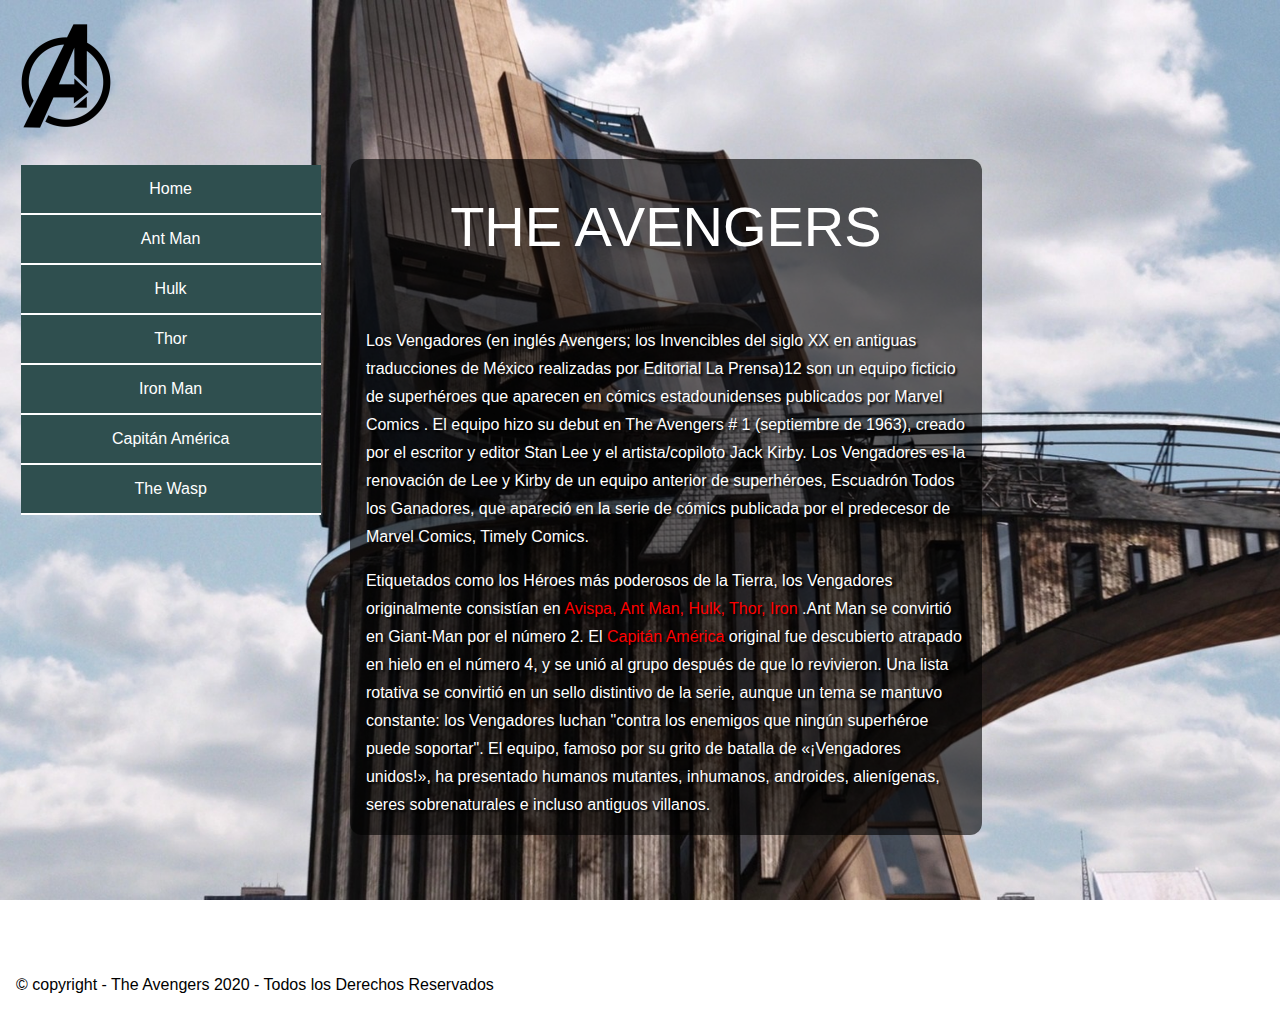
<file: index.html>
<!DOCTYPE html>
<html lang="en">
<head>
    <meta charset="UTF-8">
    <meta name="viewport" content="width=device-width, initial-scale=1.0">
    <title>Home The Avengers</title>
    <link rel="stylesheet" href="css/style.css">
</head>
<body>
    <header>
        <div class="logo">
            <img src="img/logo-avengers.png" class="image" alt="logo avengers">
        </div>
        
    </header>
    <main>
        <nav class="navbar">
            <ul>
                <li><a href="index.html">Home</a></li="avengers-color">
                <li><a href="antMan.html">Ant Man</a></li>
                <li><a href="hulk.html">Hulk</a></li>
                <li><a href="thor.html">Thor</a></li>
                <li><a href="iron.html">Iron Man</a></li>
                <li><a href="capitanAmerica.html">Capitán América</a></li>
                <li><a href="avispa.html">The Wasp</a></li>
            </ul>
        </nav>
        <section class="content">
                <a href="https://es.wikipedia.org/wiki/Los_Vengadores"
                            title="https://es.wikipedia.org/wiki/Los_Vengadores" 
                            class="avengers-color" target="_blank">
                        <h1 class="avengers-color-Prim">The avengers</h1>
                </a>
            <p>
                Los <strong>Vengadores</strong> (en inglés <strong>Avengers</strong>; los Invencibles del siglo
                XX en antiguas traducciones de México realizadas por Editorial
                La Prensa)12 son un equipo ficticio de superhéroes que
                aparecen en cómics estadounidenses publicados por Marvel
                Comics . El equipo hizo su debut en The Avengers # 1
                (septiembre de 1963), creado por el escritor y editor Stan Lee y
                el artista/copiloto Jack Kirby. Los Vengadores es la renovación
                de Lee y Kirby de un equipo anterior de superhéroes,
                Escuadrón Todos los Ganadores, que apareció en la serie de
                cómics publicada por el predecesor de Marvel Comics, Timely
                Comics.
            </p>
            <p>
                Etiquetados como los Héroes más poderosos de la Tierra, los
                Vengadores originalmente consistían en
                <a class="red avispa" href="https://es.wikipedia.org/wiki/Avispa_(cómic)"
                    title="https://es.wikipedia.org/wiki/Avispa_(cómic)" target="_blank">Avispa,</a>
                <a class="red antMan" href="https://es.wikipedia.org/wiki/Ant-Man" title="https://es.wikipedia.org/wiki/Ant-Man"
                    target="_blank">Ant Man,</a>
                <a class="red hulk" href="https://es.wikipedia.org/wiki/Hulk" title="https://es.wikipedia.org/wiki/Hulk"
                    target="_blank">Hulk,</a>
                <a class="red thor" href="https://es.wikipedia.org/wiki/Thor_(cómic)" title="https://es.wikipedia.org/wiki/Thor_(cómic)"
                    target="_blank">Thor,</a>
                <a class="red iron" href="https://es.wikipedia.org/wiki/Iron_Man" title="https://es.wikipedia.org/wiki/Iron_Man"
                    target="_blank">Iron</a>
                .Ant Man se convirtió en Giant-Man por el
                número 2. El <a class="red capi" href="https://es.wikipedia.org/wiki/Capitán_América"
                    title="https://www.wikipedia.org/wiki/Capitán_América" target="_blank">Capitán América</a> original fue
                descubierto
                atrapado en hielo en el número 4, y se unió al grupo después de
                que lo revivieron. Una lista rotativa se convirtió en un sello
                distintivo de la serie, aunque un tema se mantuvo constante: los
                Vengadores luchan "contra los enemigos que ningún
                superhéroe puede soportar". El equipo, famoso por su grito de
                batalla de «¡Vengadores unidos!», ha presentado humanos
                mutantes, inhumanos, androides, alienígenas, seres
                sobrenaturales e incluso antiguos villanos.
            </p>
           
        </section>
        
    </main>
    
    <footer>
      <p> &copy; copyright - The Avengers 2020 - Todos los Derechos Reservados </p> 
    </footer>
</body>
</html>
</file>
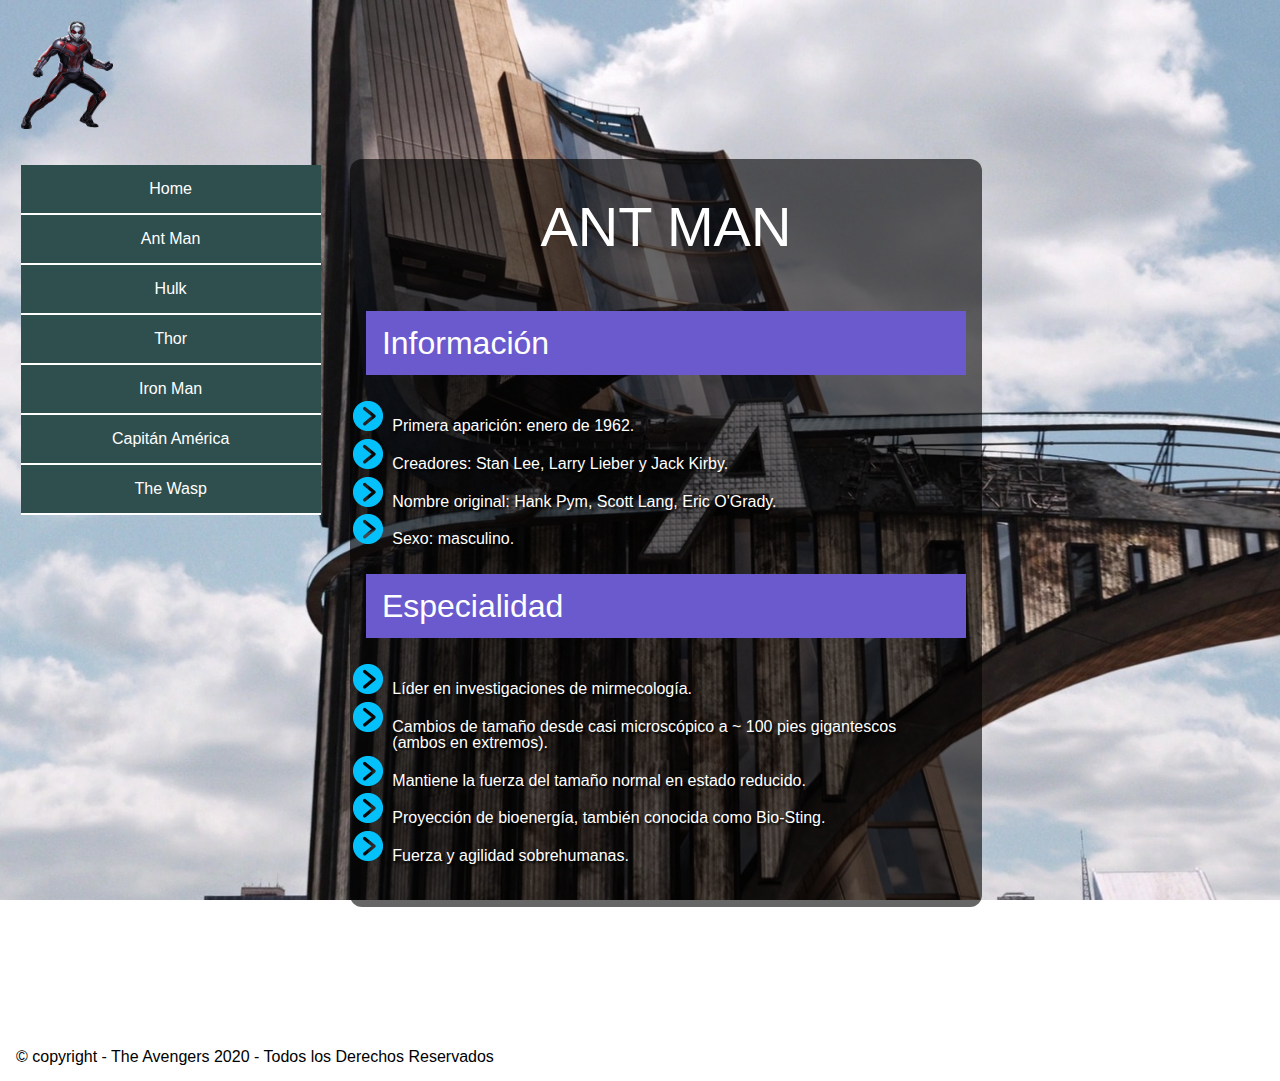
<file: antMan.html>
<!DOCTYPE html>
<html lang="en">
<head>
    <meta charset="UTF-8">
    <meta name="viewport" content="width=device-width, initial-scale=1.0">
    <title>Ant Man</title>
    <link rel="stylesheet" href="css/style.css">
</head>
<body>
    <header>
        <div class="logo">
            <img src="img/ant-man-img.png" class="image" alt="logo Ant Man">
        </div>
        
    </header>
    <main>
        <nav class="navbar">
            <ul>
                <li><a href="index.html">Home</a></li>
                <li><a href="antMan.html">Ant Man</a></li>
                <li><a href="hulk.html">Hulk</a></li>
                <li><a href="thor.html">Thor</a></li>
                <li><a href="iron.html">Iron Man</a></li>
                <li><a href="capitanAmerica.html">Capitán América</a></li>
                <li><a href="avispa.html">The Wasp</a></li>
            </ul>
        </nav>
        <section class="content">
            <a href="https://es.wikipedia.org/wiki/Ant-Man"
                title="https://es.wikipedia.org/wiki/Ant-Man" 
                class="ant-man-color" target="_blank">
                 <h1 class="ant-man-color-Prim">Ant Man</h1>
            </a>
            
            <h2>Información</h2>
                <ul>
                    <li>Primera aparición: enero de 1962.</li>
                    <li>Creadores: Stan Lee, Larry Lieber y Jack Kirby.</li>
                    <li>Nombre original: Hank Pym, Scott Lang, Eric O'Grady.</li>
                    <li>Sexo: masculino.</li>
                </ul>
            <h2>Especialidad</h2>
                <ul>	
                    <li>Líder en investigaciones de mirmecología.</li>
                    <li>Cambios de tamaño desde casi microscópico a ~ 100 pies gigantescos (ambos en extremos).</li>
                    <li>Mantiene la fuerza del tamaño normal en estado reducido.</li>
                    <li>Proyección de bioenergía, también conocida como Bio-Sting.</li>
                    <li>Fuerza y ​​agilidad sobrehumanas.</li>
                </ul>
        </section>
    </main>
    <footer class="footer">
        <p> &copy; copyright - The Avengers 2020 - Todos los Derechos Reservados </p> 
    </footer>
  
</body>
</html>
</file>
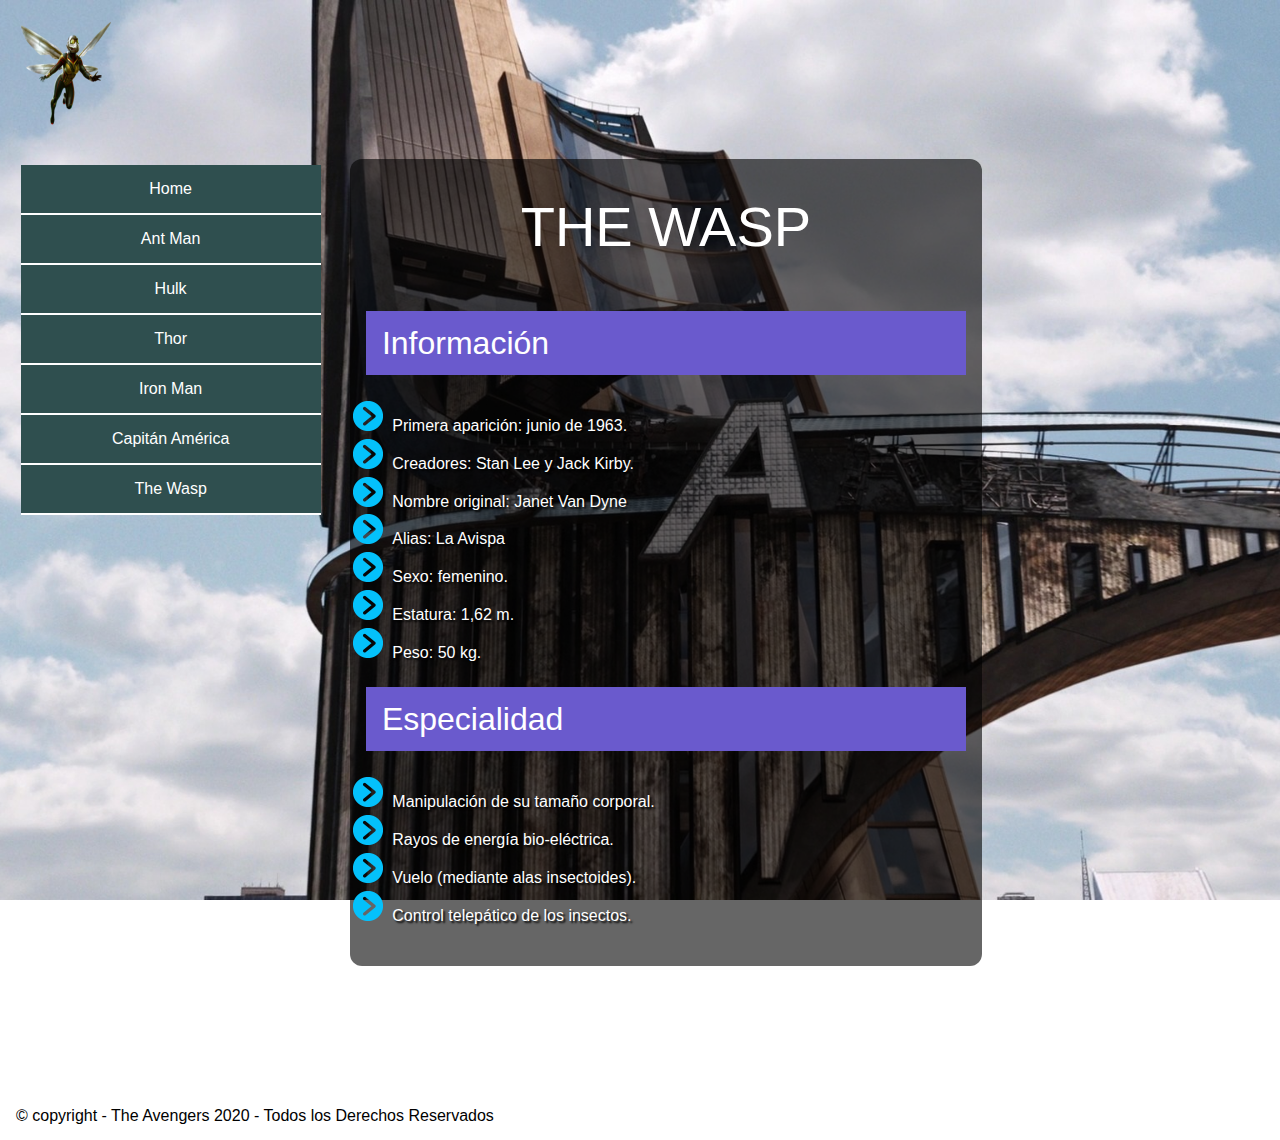
<file: avispa.html>
<!DOCTYPE html>
<html lang="en">
<head>
    <meta charset="UTF-8">
    <meta name="viewport" content="width=device-width, initial-scale=1.0">
    <title>Avispa</title>
    <link rel="stylesheet" href="css/style.css">
</head>
<body>
    <header>
        <div class="logo">
            <img src="img/the-wasp-img.png" class="image" alt="logo Avispa">
        </div>
        
    </header>
    <main>
        <nav class="navbar">
            <ul>
                <li><a href="index.html">Home</a></li>
                <li><a href="antMan.html">Ant Man</a></li>
                <li><a href="hulk.html">Hulk</a></li>
                <li><a href="thor.html">Thor</a></li>
                <li><a href="iron.html">Iron Man</a></li>
                <li><a href="capitanAmerica.html">Capitán América</a></li>
                <li><a href="avispa.html">The Wasp</a></li>
            </ul>
        </nav>
        <section class="content">
                <a href="https://es.wikipedia.org/wiki/Avispa_(cómic)"
                   title="https://es.wikipedia.org/wiki/Avispa_(cómic)"
                   target="_blank" class="the-wasp-color">
                   <h1 class="the-wasp-color-Prim">The wasp</h1>
                </a>
           
            <h2>Información</h2>
                <ul>
                    <li>Primera aparición: junio de 1963.</li>
                    <li>Creadores: Stan Lee y Jack Kirby.</li>
                    <li>Nombre original: Janet Van Dyne</li>
                    <li>Alias: La Avispa</li>
                    <li>Sexo: femenino.</li>
                    <li>Estatura: 1,62 m.</li>
                    <li>Peso: 50 kg.</li>
                </ul>
            <h2>Especialidad</h2>	
                <ul>
                    <li>Manipulación de su tamaño corporal.</li>
                    <li>Rayos de energía bio-eléctrica.</li>
                    <li>Vuelo (mediante alas insectoides).</li>
                    <li>Control telepático de los insectos.</li>
                </ul>
        </section>
    </main>
    <footer class="footer">
        <p> &copy; copyright - The Avengers 2020 - Todos los Derechos Reservados </p>
    </footer>
    
   </body>
</html>
</file>
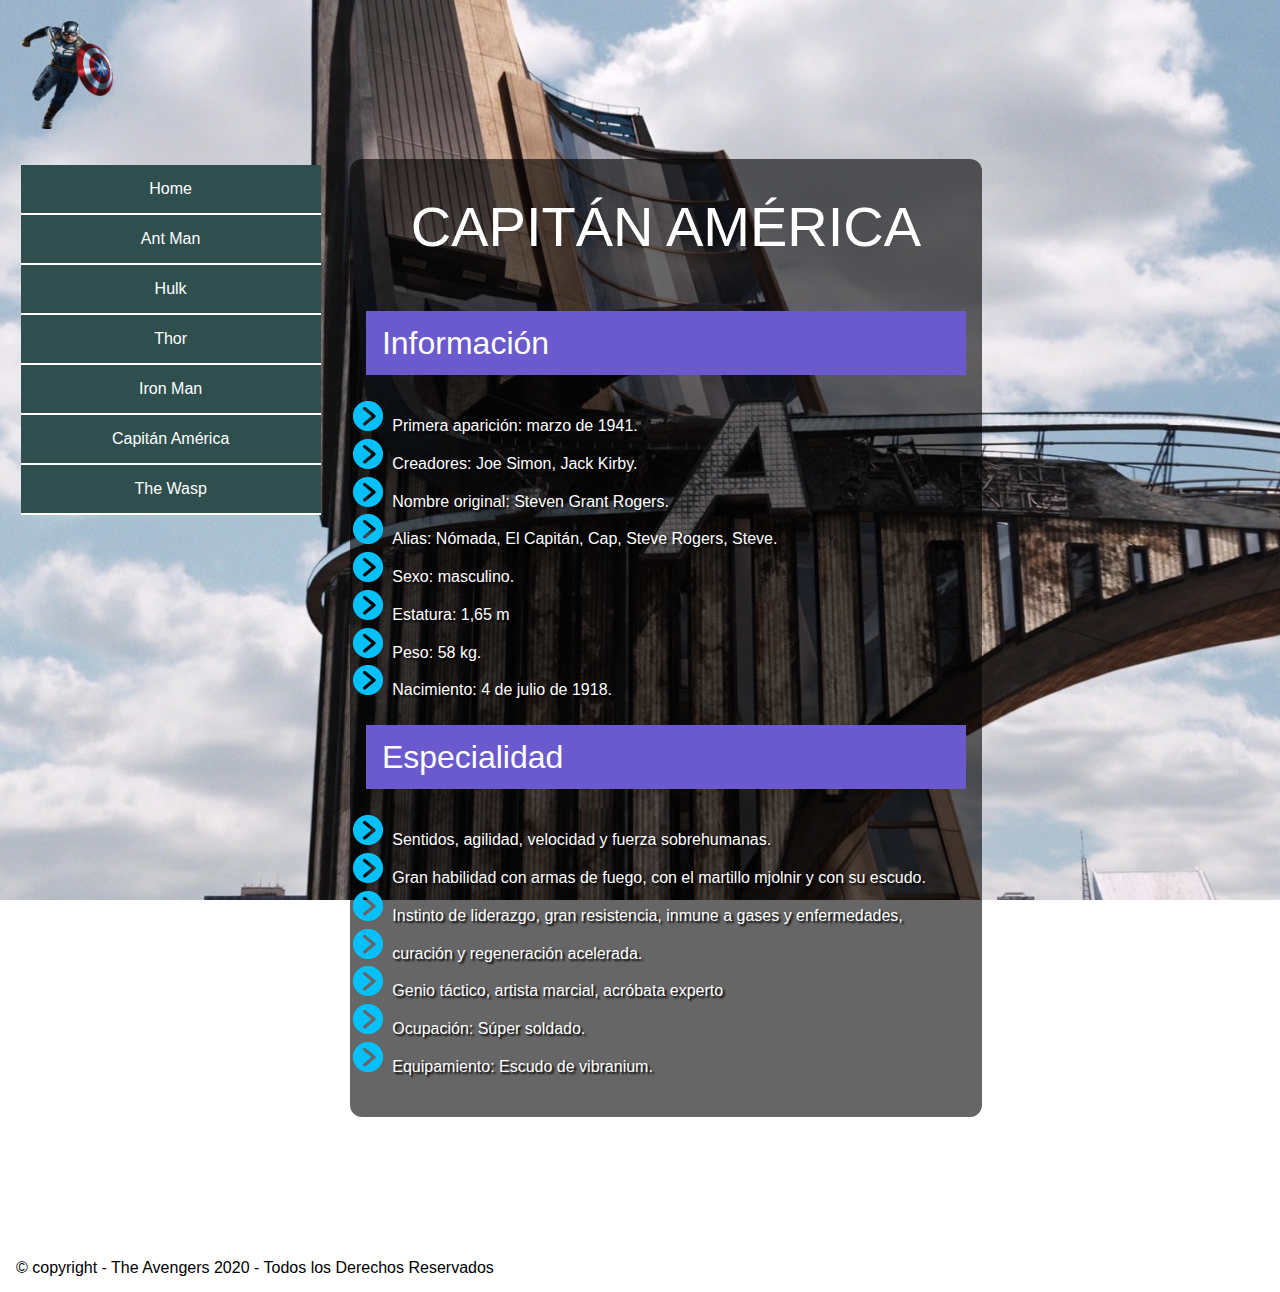
<file: capitanAmerica.html>
<!DOCTYPE html>
<html lang="en">
<head>
    <meta charset="UTF-8">
    <meta name="viewport" content="width=device-width, initial-scale=1.0">
    <title>Capitán América</title>
    <link rel="stylesheet" href="css/style.css">
</head>
<body>
    <header>
        <div class="logo">
            <img src="img/capitan-america-img.png" class="image" alt="logo Capitán América">
        </div>
        
    </header>
    <main>
        <nav class="navbar">
            <ul>
                <li><a href="index.html">Home</a></li>
                <li><a href="antMan.html">Ant Man</a></li>
                <li><a href="hulk.html">Hulk</a></li>
                <li><a href="thor.html">Thor</a></li>
                <li><a href="iron.html">Iron Man</a></li>
                <li><a href="capitanAmerica.html">Capitán América</a></li>
                <li><a href="avispa.html">The Wasp</a></li>
            </ul>
        </nav>
        <section class="content">
                <a href="https://es.wikipedia.org/wiki/Capitán_América"
                    title="https://es.wikipedia.org/wiki/Capitán_América"
                    class="capitan-america-color" target="_blank">
                    <h1 class="capitan-america-color-Prim">Capitán América</h1>
                </a>
            
            <h2>Información</h2>
            <ul>
                <li>Primera aparición: marzo de 1941.</li>
                <li>Creadores: Joe Simon, Jack Kirby.</li>
                <li>Nombre original: Steven Grant Rogers.</li>
                <li>Alias: Nómada, El Capitán, Cap, Steve Rogers, Steve.</li>
                <li>Sexo: masculino.</li>
                <li>Estatura: 1,65 m </li>
                <li>Peso: 58 kg.</li> 
                <li>Nacimiento: 4 de julio de 1918.</li>
            </ul>
                <h2>Especialidad</h2>	
            <ul>
                <li>Sentidos, agilidad, velocidad y fuerza sobrehumanas.</li>
                <li>Gran habilidad con armas de fuego, con el martillo mjolnir y con su escudo.</li>
                <li>Instinto de liderazgo, gran resistencia, inmune a gases y enfermedades, 
                <li>curación y regeneración acelerada.</li>
                <li>Genio táctico, artista marcial, acróbata experto</li>
                <li>Ocupación: Súper soldado.</li>
                <li>Equipamiento: Escudo de vibranium.</li>
            </ul>
        </section>
    </main>
    <footer class="footer">
        <p> &copy; copyright - The Avengers 2020 - Todos los Derechos Reservados </p>
    </footer>
    
</body>
</html>
</file>
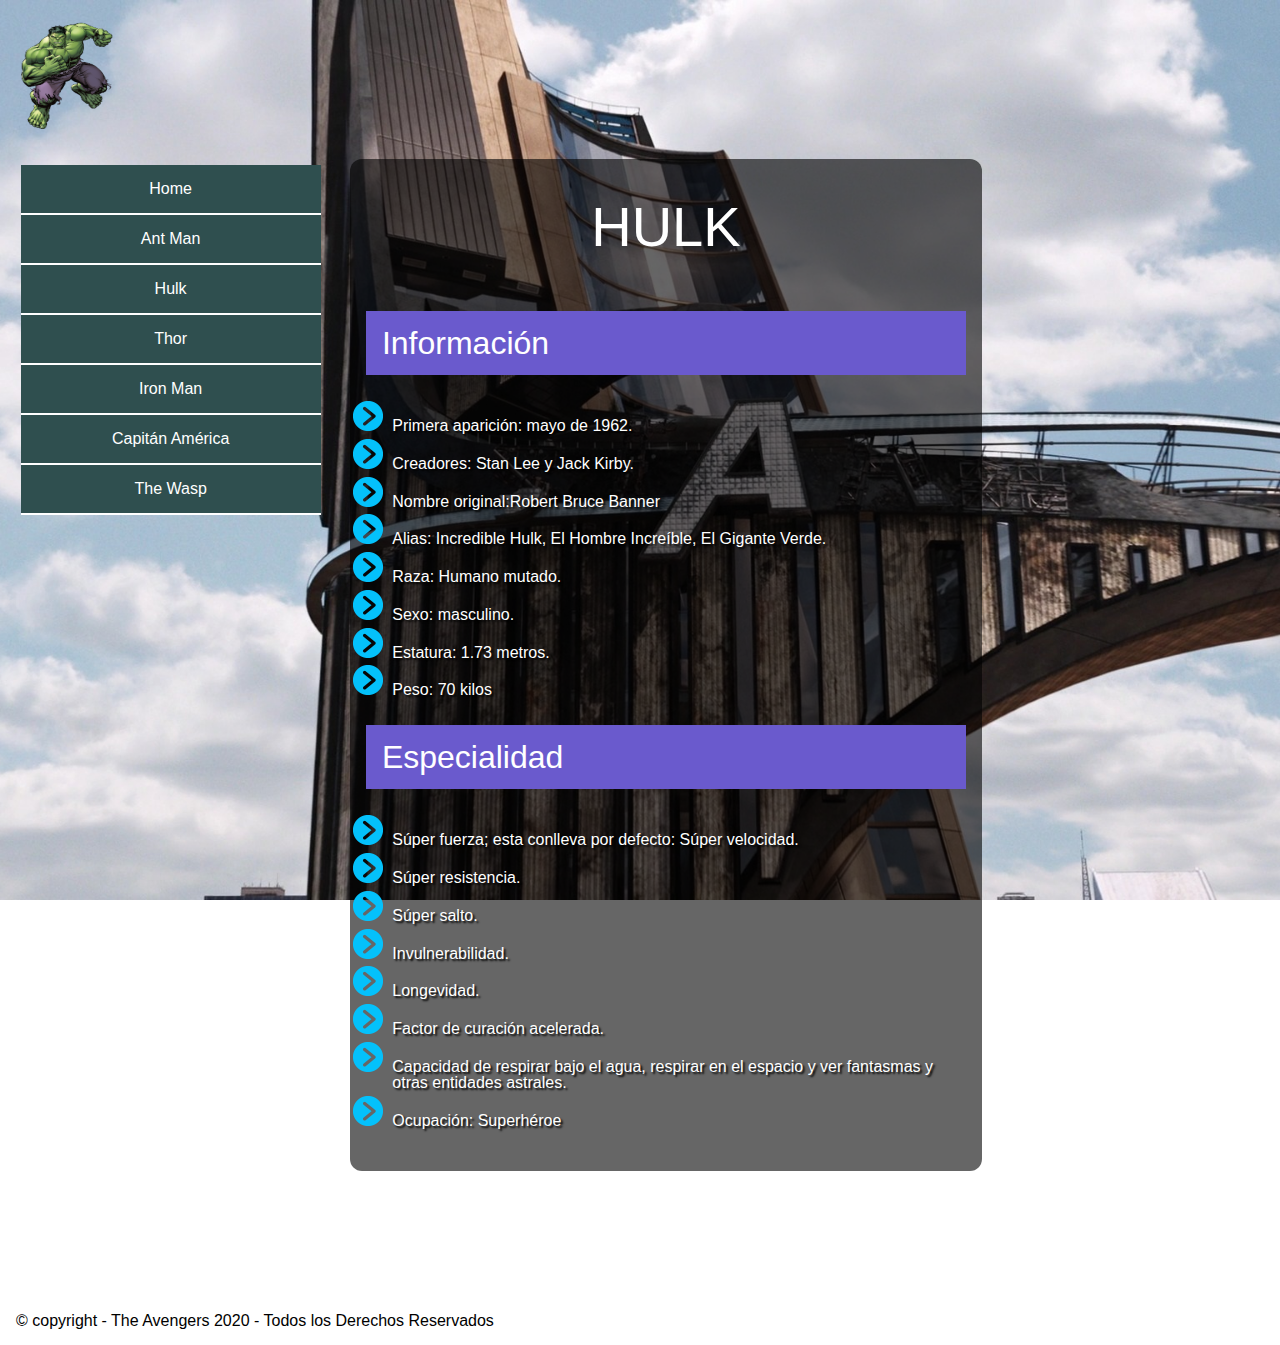
<file: hulk.html>
<!DOCTYPE html>
<html lang="en">
<head>
    <meta charset="UTF-8">
    <meta name="viewport" content="width=device-width, initial-scale=1.0">
    <title>Hulk</title>
    <link rel="stylesheet" href="css/style.css">
</head>
<body>
    <header>
        <div class="logo">
            <img src="img/hulk-img.png" class="image" alt="logo Hulk">
        </div>
        
    </header>
    <main>
        <nav class="navbar">
            <ul>
                <li><a href="index.html">Home</a></li>
                <li><a href="antMan.html">Ant Man</a></li>
                <li><a href="hulk.html">Hulk</a></li>
                <li><a href="thor.html">Thor</a></li>
                <li><a href="iron.html">Iron Man</a></li>
                <li><a href="capitanAmerica.html">Capitán América</a></li>
                <li><a href="avispa.html">The Wasp</a></li>
            </ul>
        </nav>
        <section class="content">
                <a href="https://es.wikipedia.org/wiki/Hulk"
                            title="https://es.wikipedia.org/wiki/Hulk" 
                            class="hulk-color" target="_blank">
                        <h1 class="hulk-color-Prim">Hulk</h1>
                </a>
            <h2>Información</h2>
                <ul>
                    <li>Primera aparición: mayo de 1962.</li>
                    <li>Creadores: Stan Lee y Jack Kirby.</li>
                    <li>Nombre original:Robert Bruce Banner​</li>
                    <li>Alias: Incredible Hulk, El Hombre Increíble, El Gigante Verde.</li>
                    <li>Raza: Humano mutado.</li>
                    <li>Sexo: masculino.</li>
                    <li>Estatura: 1.73 metros.</li>
                    <li>Peso: 70 kilos</li>
                </ul>
            <h2>Especialidad</h2>
                <ul>
                    <li>Súper fuerza; esta conlleva por defecto: Súper velocidad.</li>
                    <li>Súper resistencia.</li>
                    <li>Súper salto.</li>
                    <li>Invulnerabilidad.</li>
                    <li>Longevidad.</li>
                    <li>Factor de curación acelerada.</li>
                    <li>Capacidad de respirar bajo el agua, respirar en el espacio y ver fantasmas y otras 
                    entidades astrales.</li>
                    <li>Ocupación: Superhéroe</li>
                </ul>
        </section>
    </main>
    <footer class="footer">
        <p> &copy; copyright - The Avengers 2020 - Todos los Derechos Reservados </p> 
    </footer>
    
</body>
</html>
</file>
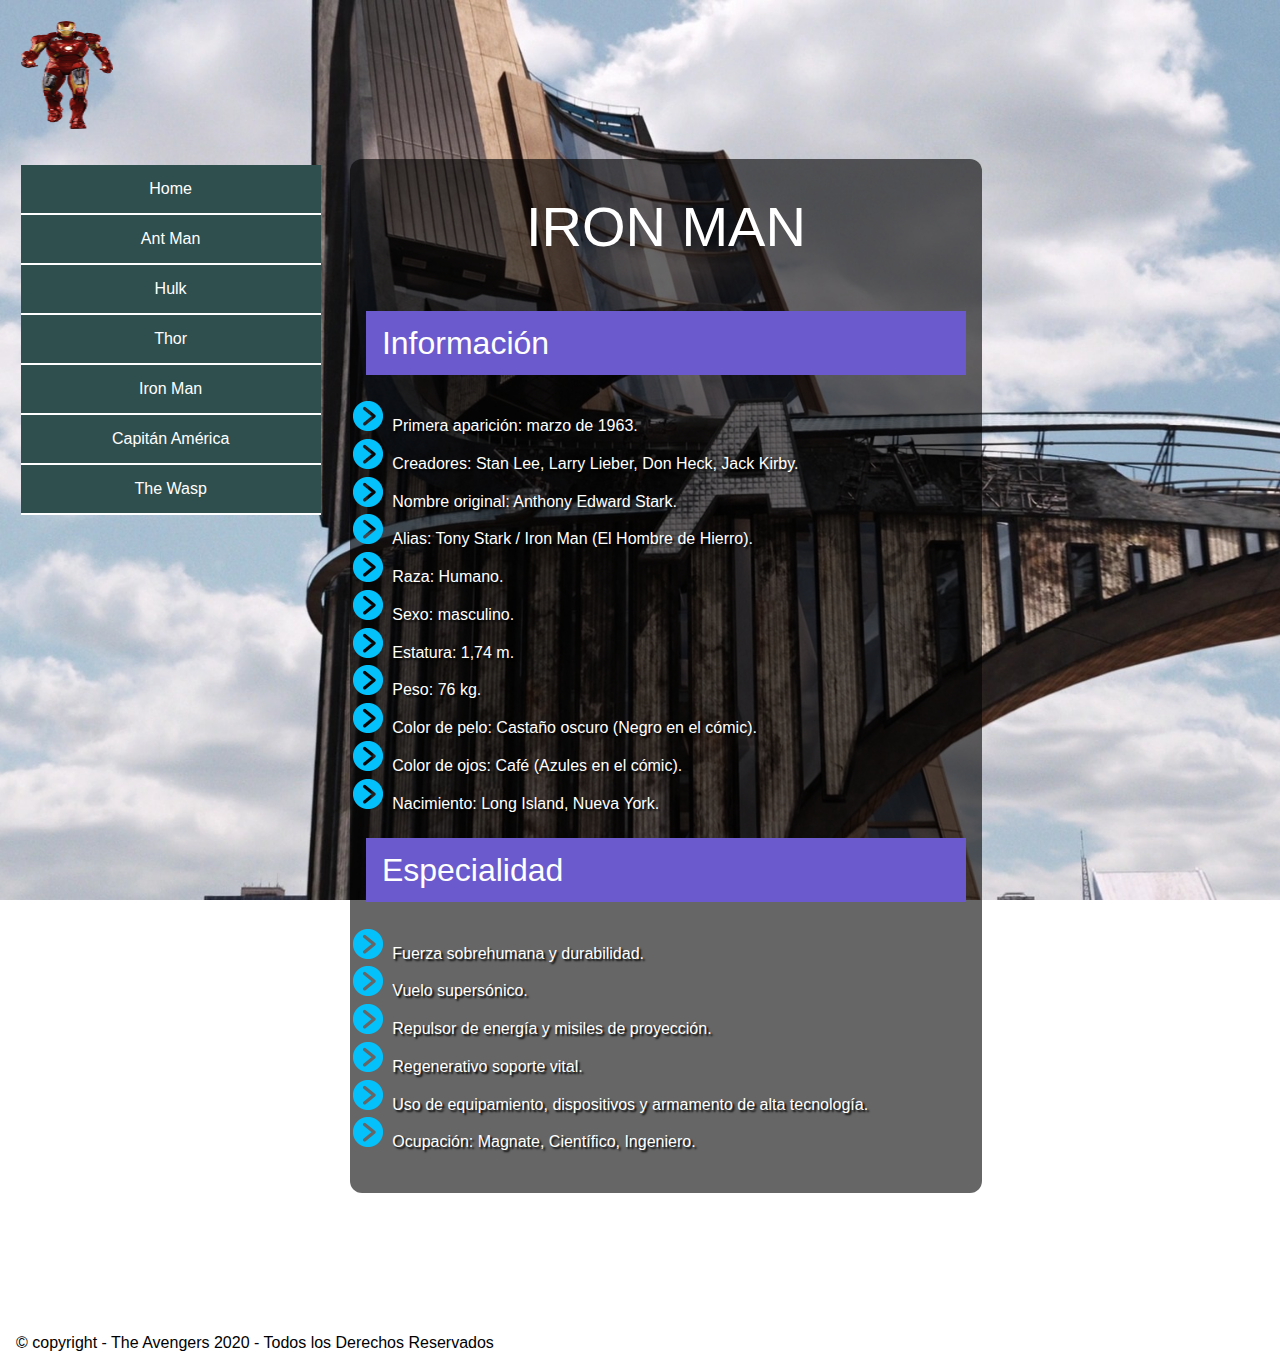
<file: iron.html>
<!DOCTYPE html>
<html lang="en">
<head>
    <meta charset="UTF-8">
    <meta name="viewport" content="width=device-width, initial-scale=1.0">
    <title>Iron Man</title>
    <link rel="stylesheet" href="css/style.css">
</head>
<body>
    <header>
        <div class="logo">
            <img src="img/iron-man-img.png" class="image" alt="logo Iron">
        </div>
        
    </header>
    <main>
        <nav class="navbar">
            <ul>
                <li><a href="index.html">Home</a></li>
                <li><a href="antMan.html">Ant Man</a></li>
                <li><a href="hulk.html">Hulk</a></li>
                <li><a href="thor.html">Thor</a></li>
                <li><a href="iron.html">Iron Man</a></li>
                <li><a href="capitanAmerica.html">Capitán América</a></li>
                <li><a href="avispa.html">The Wasp</a></li>
            </ul>
        </nav>
        <section class="content">
                <a href="https://es.wikipedia.org/wiki/Iron_Man"
                            title="https://es.wikipedia.org/wiki/Iron_Man" 
                            target="_blank" class="iron-man-color">
                    <h1 class="iron-man-color-Prim">Iron Man</h1>
                </a>
            
            <h2>Información</h2>
                <ul>
                    <li>Primera aparición: marzo de 1963.</li>
                    <li>Creadores: Stan Lee, Larry Lieber, Don Heck, Jack Kirby.</li>
                    <li>Nombre original: Anthony Edward Stark.</li>
                    <li>Alias: Tony Stark / Iron Man (El Hombre de Hierro).</li>
                    <li>Raza: Humano.</li>
                    <li>Sexo: masculino.</li>
                    <li>Estatura: 1,74 m. </li>
                    <li>Peso: 76 kg. </li>
                    <li>Color de pelo: Castaño oscuro (Negro en el cómic).</li>
                    <li>Color de ojos: Café (Azules en el cómic).</li>
                    <li>Nacimiento: Long Island, Nueva York.​</li>
                </ul>
            <h2>Especialidad</h2>
                <ul>
                    <li>Fuerza sobrehumana y durabilidad.</li>
                    <li>Vuelo supersónico.</li>
                    <li>Repulsor de energía y misiles de proyección.</li>
                    <li>Regenerativo soporte vital.</li>
                    <li>Uso de equipamiento, dispositivos y armamento de alta tecnología.</li>
                    <li>Ocupación: Magnate, Científico, Ingeniero.</li>
                </ul>
        </section>
    </main>
    <footer class="footer">
        <p> &copy; copyright - The Avengers 2020 - Todos los Derechos Reservados </p> 
    </footer>
      
</body>
</html>
</file>
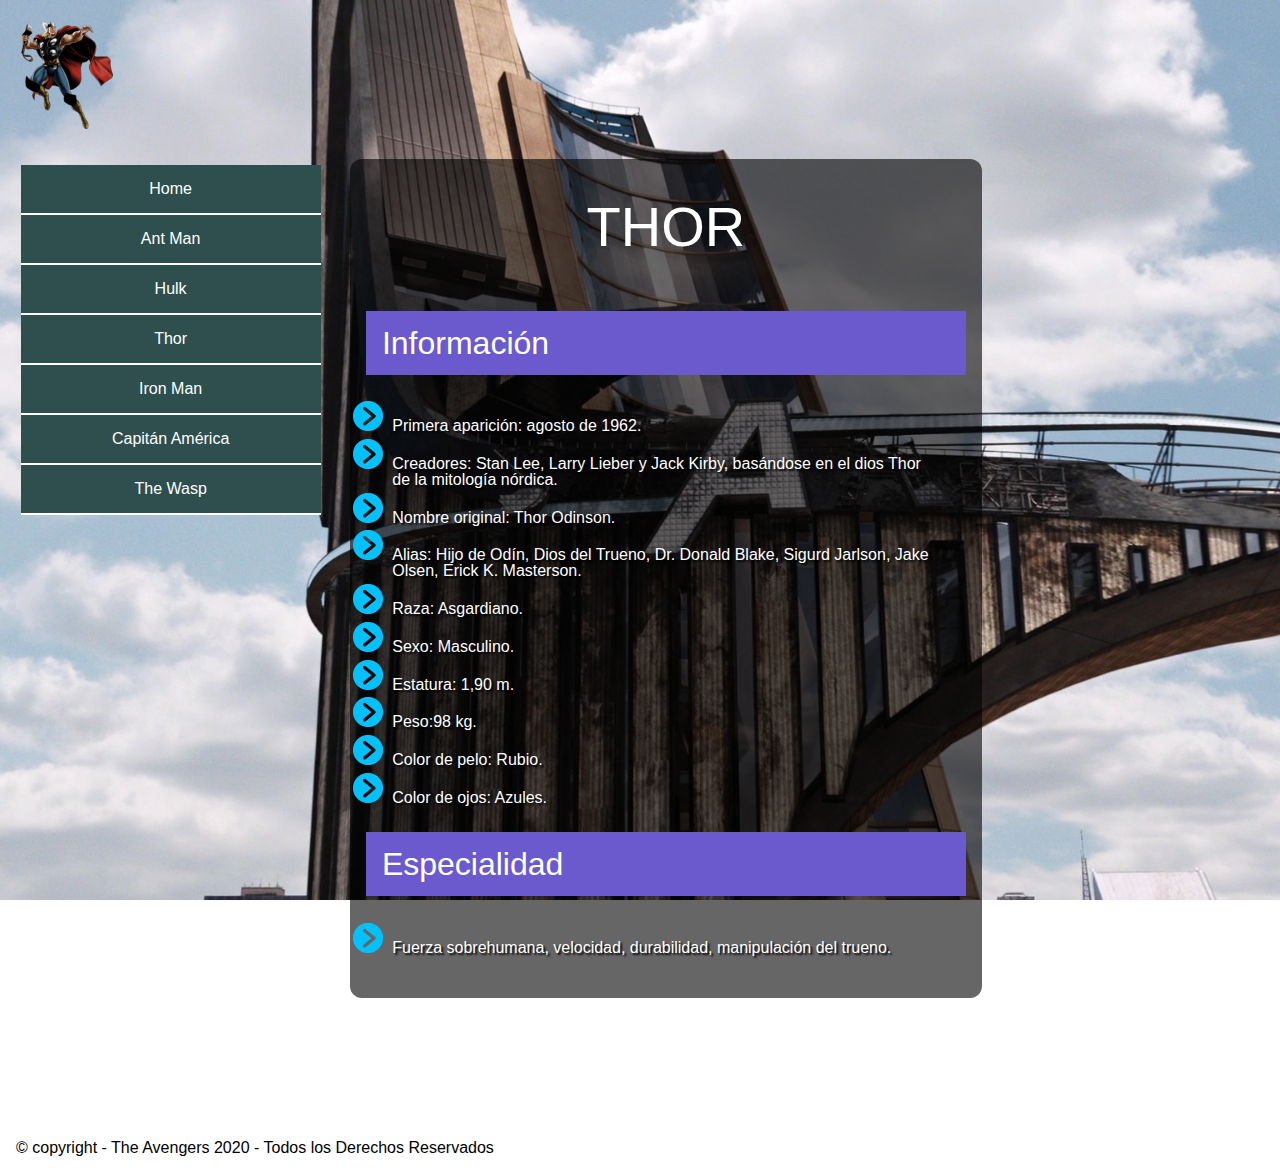
<file: thor.html>
<!DOCTYPE html>
<html lang="en">
<head>
    <meta charset="UTF-8">
    <meta name="viewport" content="width=device-width, initial-scale=1.0">
    <title>Thor</title>
    <link rel="stylesheet" href="css/style.css">
</head>
<body>
        
    <header>
        <div class="logo">
            <img src="img/thor-img.png" class="image" alt="logo Thor">
        </div>
        
    </header>
    <main>
        <nav class="navbar">
            <ul>
                <li><a href="index.html">Home</a></li>
                <li><a href="antMan.html">Ant Man</a></li>
                <li><a href="hulk.html">Hulk</a></li>
                <li><a href="thor.html">Thor</a></li>
                <li><a href="iron.html">Iron Man</a></li>
                <li><a href="capitanAmerica.html">Capitán América</a></li>
                <li><a href="avispa.html">The Wasp</a></li>
            </ul>
        </nav>
        <section class="content">
                <a href="https://es.wikipedia.org/wiki/Thor_(cómic)"
                            title="https://es.wikipedia.org/wiki/Thor_(cómic)" 
                            target="_blank" class="thor-color">
                        <h1 class="thor-color-Prim">Thor</h1>
                </a>
            
            <h2>Información</h2>
            <ul>
                <li>Primera aparición: agosto de 1962.</li>
                <li>Creadores: Stan Lee, Larry Lieber y Jack Kirby, basándose en el dios Thor de la mitología nórdica.</li>
                <li>Nombre original: Thor Odinson.</li>
                <li>Alias: Hijo de Odín, Dios del Trueno, Dr. Donald Blake, Sigurd Jarlson, Jake Olsen, Erick K. Masterson.</li>
                <li>Raza: Asgardiano.</li>
                <li>Sexo: Masculino.</li>
                <li>Estatura: 1,90 m. </li>
                <li>Peso:98 kg. </li>
                <li>Color de pelo: Rubio.</li>
                <li>Color de ojos: Azules.</li>
            </ul>
        <h2>Especialidad</h2>	
            <ul>
                <li>Fuerza sobrehumana, velocidad, durabilidad, manipulación del trueno.</li>
            </ul>
        </section>
    </main>
    <footer class="footer">
        <p> &copy; copyright - The Avengers 2020 - Todos los Derechos Reservados </p>  
    </footer>

</body>
</html>
</file>
<file: css/style.css>
/* http://meyerweb.com/eric/tools/css/reset/ 
   v2.0 | 20110126
   License: none (public domain)
*/

html, body, div, span, applet, object, iframe,
h1, h2, h3, h4, h5, h6, p, blockquote, pre,
a, abbr, acronym, address, big, cite, code,
del, dfn, em, img, ins, kbd, q, s, samp,
small, strike, strong, sub, sup, tt, var,
b, u, i, center,
dl, dt, dd, ol, ul, li,
fieldset, form, label, legend,
table, caption, tbody, tfoot, thead, tr, th, td,
article, aside, canvas, details, embed, 
figure, figcaption, footer, header, hgroup, 
menu, nav, output, ruby, section, summary,
time, mark, audio, video {
	margin: 0;
	padding: 0;
	border: 0;
	font-size: 100%;
	font: inherit;
	vertical-align: baseline;
}
/* HTML5 display-role reset for older browsers */
article, aside, details, figcaption, figure, 
footer, header, hgroup, menu, nav, section {
	display: block;
}
body {
	line-height: 1;
}
ol, ul {
	list-style: none;
}
blockquote, q {
	quotes: none;
}
blockquote:before, blockquote:after,
q:before, q:after {
	content: '';
	content: none;
}
table {
	border-collapse: collapse;
	border-spacing: 0;
}

/*Styles Custom*/
body{
    font-family: Arial, Helvetica, sans-serif;
   
}

html { 
    background: url("/img/torre-vengadores.jpg") no-repeat center center fixed; 
    background-size: cover;
}

/*Estructura*/
header, main, footer{
    margin: 0.5rem;
   
}

/*Cajas - Posicionamiento*/
.logo, .navbar, .content {
    box-sizing: border-box;
    color: #444;
    display: inline-block;
    margin: 0.5%;
    padding: 0.5%;
    vertical-align: top;
    
}

.logo, .navbar {
    width: 25.20%;
}

.content {
    width: 50%;
}


footer {
    width: 45%;
    margin-top: 8rem;
}



/*Estilizaciones*/
footer p {
    padding: 0.5rem;
    color: #000;
    text-shadow: 2px 2px 2px rgba(255, 255, 255, 1);

}

.content p {
    color: white;
    line-height: 1.75rem;
    text-justify: distribute;
    text-shadow: 2px 2px 2px rgba(0, 0, 0, 1);
    padding-top: 1rem;
}

.content {
      background-color: rgba(0, 0, 0, .6);
      border-radius: 12px;
      padding: 1rem;

}
  
.content a {
      color: white;
}

.content h2 {
    background-color: slateblue;
    padding: 1rem;
    color: white;
    font-size: 2rem;

}
.content ul {
    margin: 1.5rem;
}

.content ul li {
    color: white;
    text-shadow: 2px 2px 2px rgba(0, 0, 0, 1);
    padding: 0.15rem;
    list-style-image: url("/img/bullet.png");
}

section a:link{
    text-decoration: none;
}

h1{
    color: white;
    font-size: 3.5rem;
    margin-bottom: 2rem;
    padding: 1.5rem;
    text-align: center;
    text-transform: uppercase;
    
}

.content a.red {
    color: red;
}
.content a.iron-man-color:hover h1{
	background-color: #D73427;
    color: #EFE98A;
    font-weight: bold;
}
.content a.thor-color:hover h1 {
	background-color:#5B97CC;
    color: #17181A;
    font-weight: bold;
}
.content a.the-wasp-color:hover h1 {
	background-color: #64675F;
    color: #FCC15C;
    font-weight: bold;
}
.content a.ant-man-color:hover h1 {
	background-color: #A82431;
    color:#6F8289;
    font-weight: bold;
}
.content a.hulk-color:hover h1 {
	background-color:#88AA53;
    color:#7B6A9F;
    font-weight: bold;
}
.content a.capitan-america-color:hover h1 {
	background-color:#38759F;
    color:#922820;
    font-weight: bold;
}

.content a.avengers-color:hover h1 {
	background-color: white;
    color: black;
    font-weight: bold;
}

.content p a.iron:hover{
    background-color: #D73427;
    color: #EFE98A;
    font-weight: bold;
}
.content p a.thor:hover {
    background-color:#5B97CC;
    color: #17181A;
    font-weight: bold;
}
.content p a.avispa:hover {
    background-color: #64675F;
    color: #FCC15C;
    font-weight: bold;
}
.content p a.antMan:hover {
    background-color: #A82431;
    color:#6F8289;
    font-weight: bold;
}
.content p a.hulk:hover {
    background-color:#88AA53;
    color:#7B6A9F;
    font-weight: bold;
}
.content p a.capi:hover {
    background-color:#38759F;
    color:#922820;
    font-weight: bold;
}


/*Navegación*/
.navbar ul{
    width: 300px;
    height: auto;
    background-color: #2f4f4f;
    display: block;
    margin: 0;
    padding: 0;
    box-sizing: border-box;
    
}

.navbar li {
    box-sizing: border-box;
    display: block;
    width: 300px;
    height: auto;
    border-bottom: 2px solid #fff;
    color: #fffafa;
    font-family: Arial, Helvetica, sans-serif;
    font-size: 1rem;
    padding: 1rem;
    text-align: center;
    transition: all .9s ease;
    
    
}

.navbar li a{
    text-decoration: none;
    color: white;
}
.navbar li:hover {
    background: #ff4500;
    width: 266px;
}
</file>
